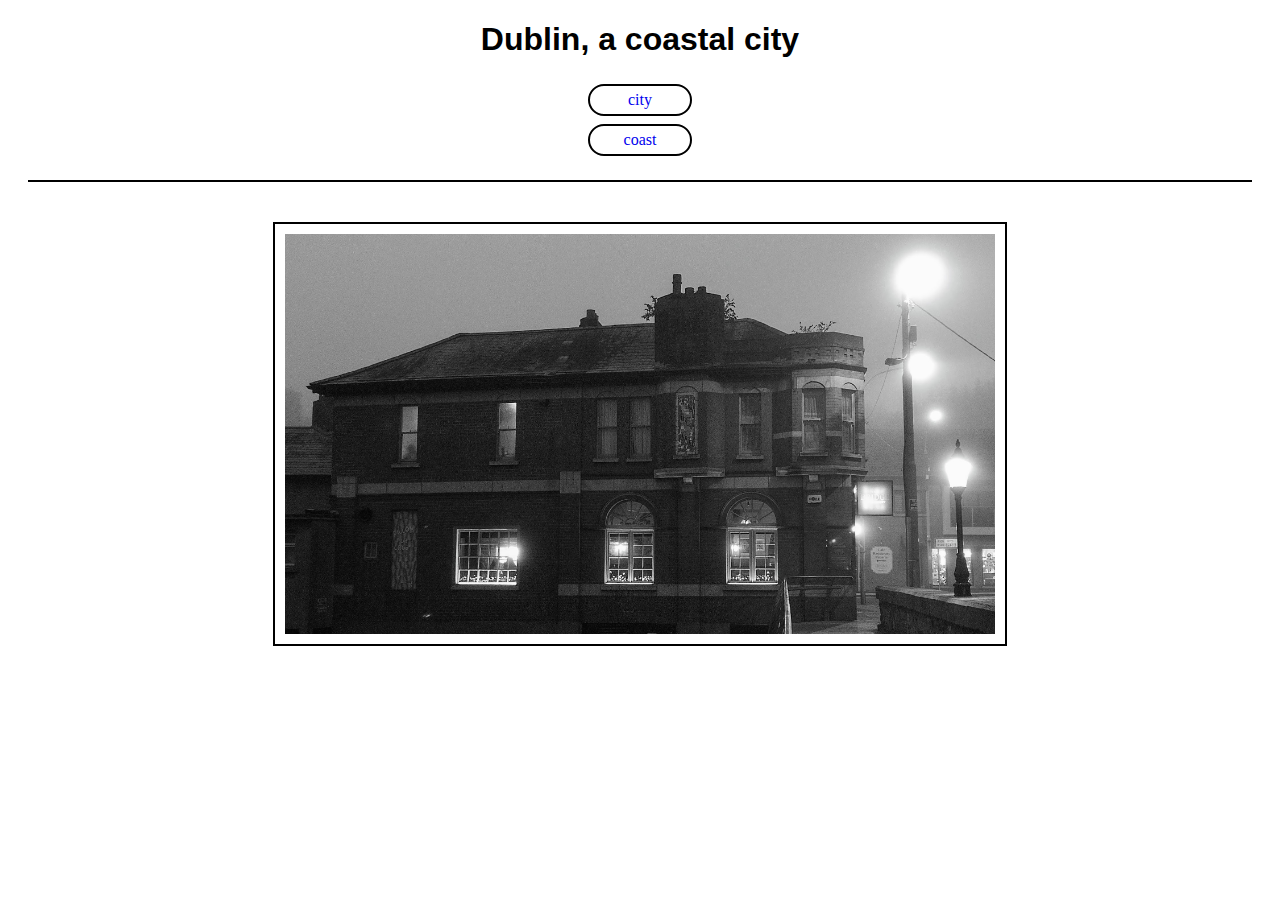
<file: index.html>
<!DOCTYPE html>
<html lang="en">
<head>
    <meta charset="UTF-8">
    <meta http-equiv="X-UA-Compatible" content="IE=edge">
    <meta name="viewport" content="width=device-width, initial-scale=1.0">
    <link rel="stylesheet" href="assets/css/style.css">
    <title>Dublin</title>
</head>
<body>
    <h1>Dublin, a coastal city</h1>
    <nav>
        <ul>
            <li>
                <a href="index.html">city</a>
            </li>
            <li>
                <a href="coast.html">coast</a>
            </li>
        </ul>
    </nav>
    <section>
        <figure>
          <img src="assets/images/city.jpg" alt="an image of urban Dublin">
        </figure>
    </section>
    
</body>
</html>
</file>
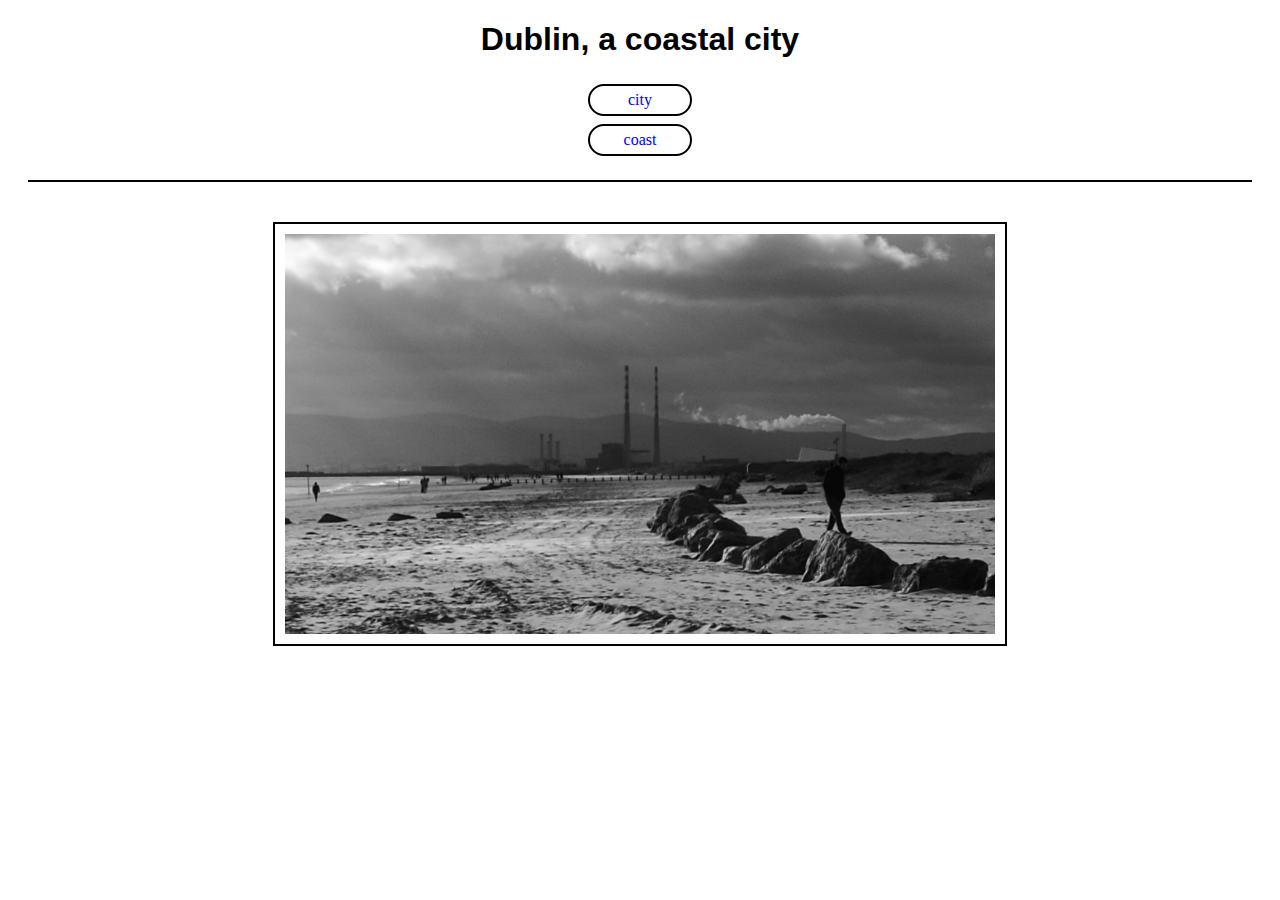
<file: coast.html>
<!DOCTYPE html>
<html lang="en">
<head>
    <meta charset="UTF-8">
    <meta http-equiv="X-UA-Compatible" content="IE=edge">
    <meta name="viewport" content="width=device-width, initial-scale=1.0">
    <link rel="stylesheet" href="assets/css/style.css">
    <title>Dublin</title>
</head>
<body>
    <h1>Dublin, a coastal city</h1>
    <nav>
        <ul>
            <li>
                <a href="index.html">city</a>
            </li>
            <li>
                <a href="coast.html">coast</a>
            </li>
        </ul>
    </nav>
    <section>
        <figure>
            <img src="assets/images/beach.jpg" alt="an image of coastal Dublin">
        </figure>
    </section>
    
</body>
</html>
</file>
<file: assets/css/style.css>
ul {
    list-style-type: none;
    margin: 0;
    padding: 0;
}
a {
    border: 2px solid black;
    border-radius: 50%;
    width: 5rem;
    padding: 5px 10px;
    text-align: center;
    text-decoration: none;
    display: inline-block;
    margin: 4px 2px;
    border-radius: 16px;
    font-family: lato;
}
l1 {
    display: inline;
}
nav {
    text-align: center;
    border-bottom: 2px solid black;
    margin: 0px 20px 20px 20px;
    padding-bottom: 20px;
}
img {
    border: 2px solid black;
    max-width: 60%;
    padding: 10px;
    display: block;
    margin-left: auto;
    margin-right: auto;
}
h1 {
    font-family: roboto, sans-serif;
    text-align: center;
}
figure {
    margin-top: 40px;
}
</file>
